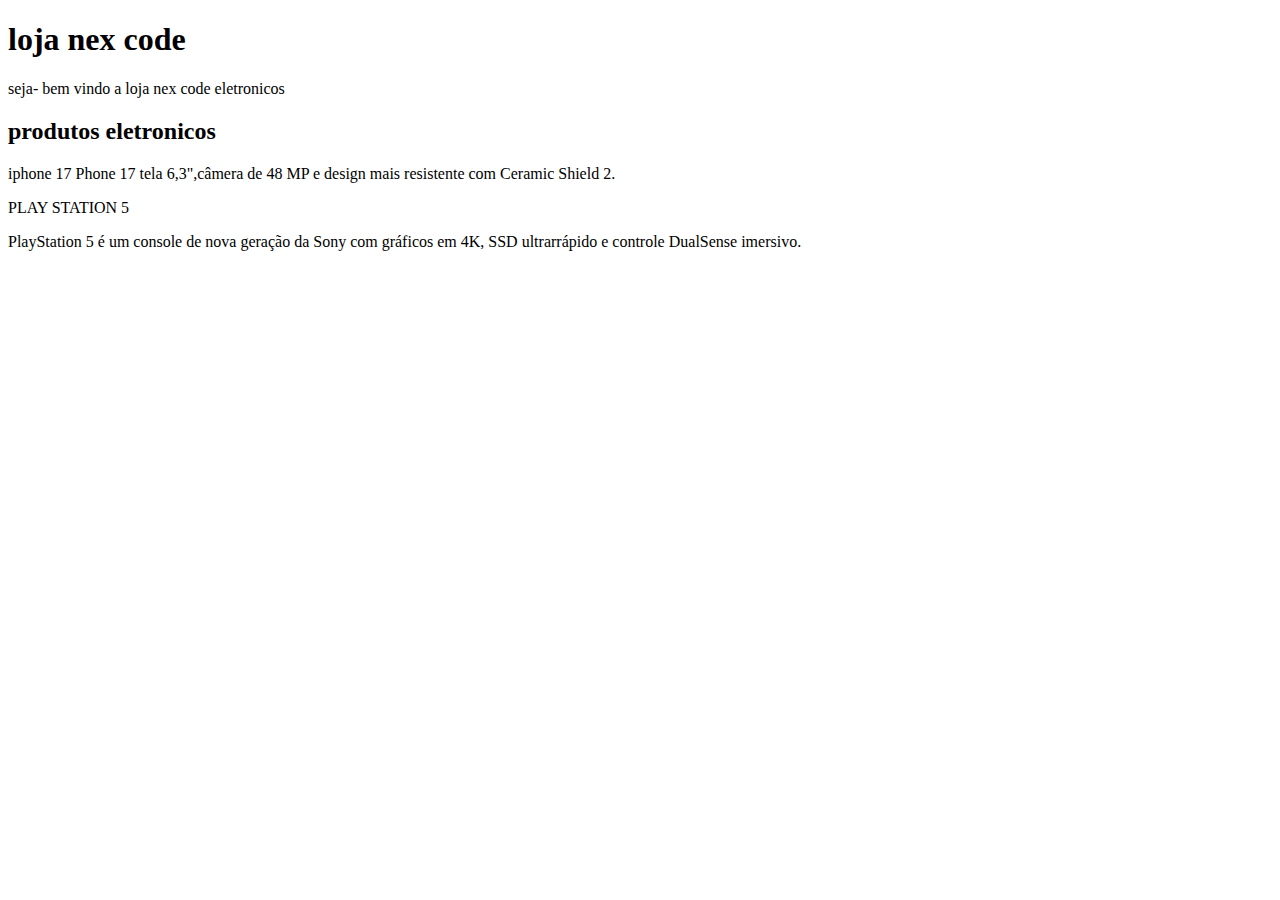
<file: index.html>
<!DOCTYPE html>
<html lang="pt-BR">
<head>
    <meta charset="UTF-8">
    <meta name="viewport" 
    content="width=device-width, 
    initial-scale=1.0">
    <title>E-commerce nexcode</title>

</head>
<body>
    <h1>loja nex code</code></h1>
    <p> seja- bem vindo a loja nex code eletronicos</p>


    <h2> produtos eletronicos</h2>
    <label> iphone 17</label>
    <label>Phone 17 tela  6,3",câmera de 48 MP e design mais resistente com Ceramic Shield 2.</p>
  
<label>PLAY STATION 5</label>
<p>PlayStation 5  é um console de nova geração da Sony com gráficos em 4K, SSD ultrarrápido e controle DualSense imersivo.</p>

<body>
</html>
</file>
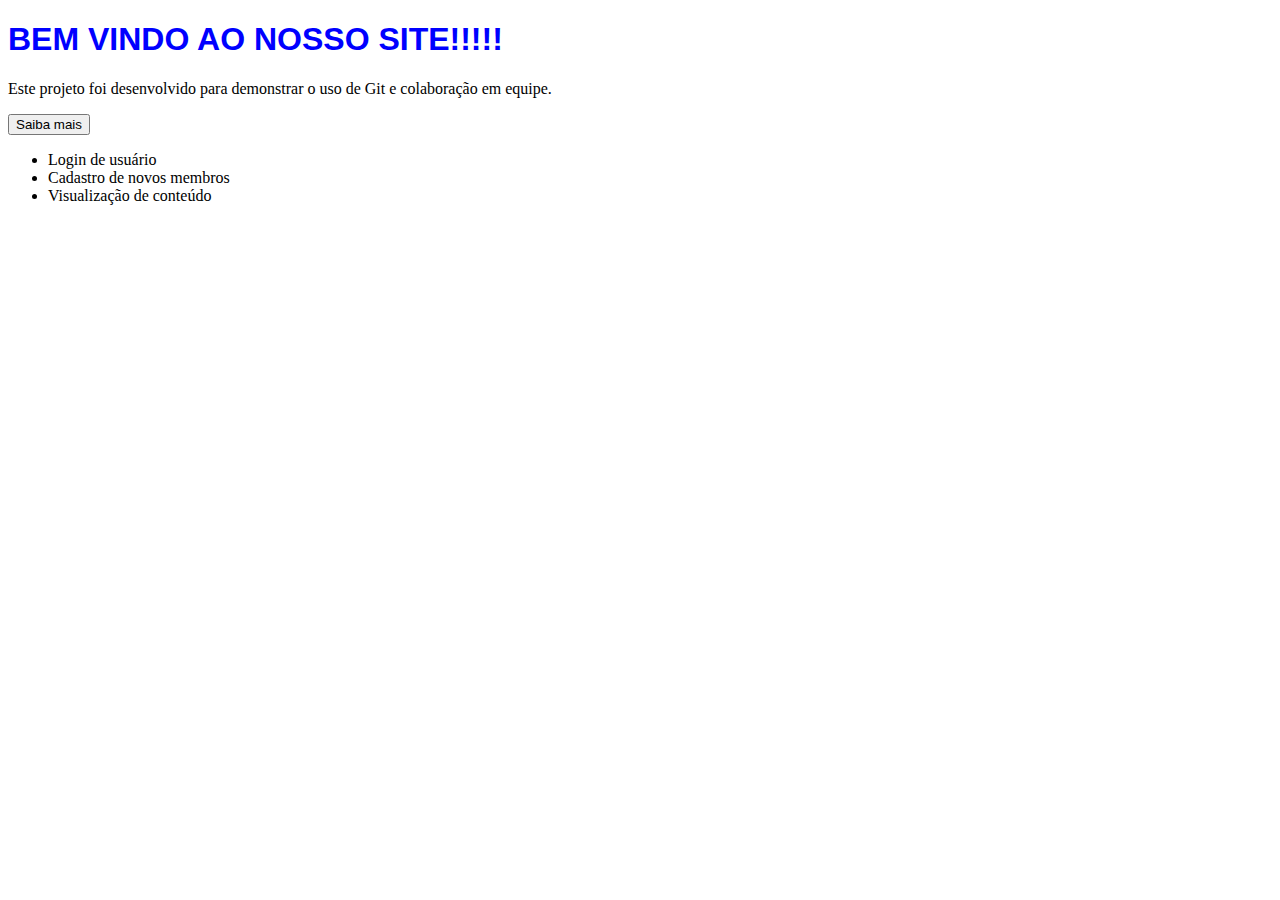
<file: exe.html>
<!DOCTYPE html>
<html lang="pt-BR">
<head>
    <meta charset="UTF-8">
    <meta name="viewport" content="width=device-width, initial-scale=1.0">
    <title>FINALE</title>
    <style>
h1 {
  color: blue;
  font-family: Arial, sans-serif;
}


    </style>
</head>
<body>
    <h1>BEM VINDO AO NOSSO SITE!!!!!</h1>
    <p>Este projeto foi desenvolvido para demonstrar o uso de Git e colaboração em equipe.</p>
    <button>Saiba mais</button>
    <ul>
  <li>Login de usuário</li>
  <li>Cadastro de novos membros</li>
  <li>Visualização de conteúdo</li>
</ul>

</body>
</html>
</file>
